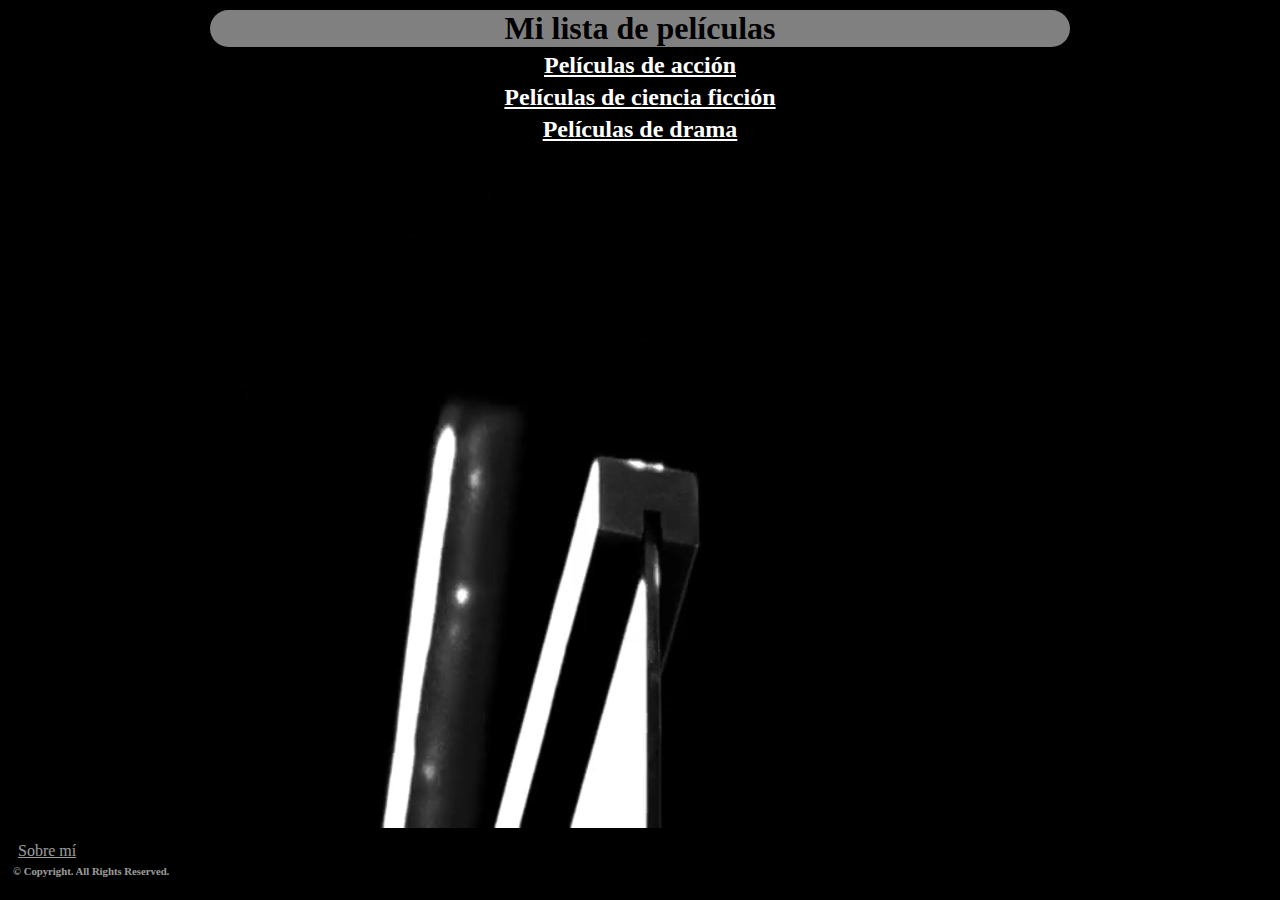
<file: index.html>
<!DOCTYPE html>
<html lang="en">
<head>
    <meta charset="UTF-8">
    <meta name="viewport" content="width=device-width, initial-scale=1.0">
    <title>My list of movies</title>
    <link rel="stylesheet" href="CSS/style.css">
</head>
<body>
    <h1 class="lista">Mi lista de películas</h1>

    <div class="generos">
          <h2 class="acción"><a href="Géneros/Acción.html">Películas de acción</a></h2>
          <h2 class="ficción"><a href="Géneros/Ciencia ficción.html">Películas de ciencia ficción</a></h2>
          <h2 class="drama"><a href="Géneros/Drama.html">Películas de drama</a></h2>
    </div>

    <div>
        <video autoplay loop muted class="videoclub">
            <source src="Video/6380809_clapperboard_by_voxmood_preview.mp4" type="video/mp4">
            Tu navegador no soporta el elemento video. 
        </video>
        
    </div>

    <footer>
        <a href="Sobre mí.html" class="here">Sobre mí</a>
    </footer>

    <h6 class="here">&copy; Copyright. All Rights Reserved.</h6>

    
</body>
</html>
</file>
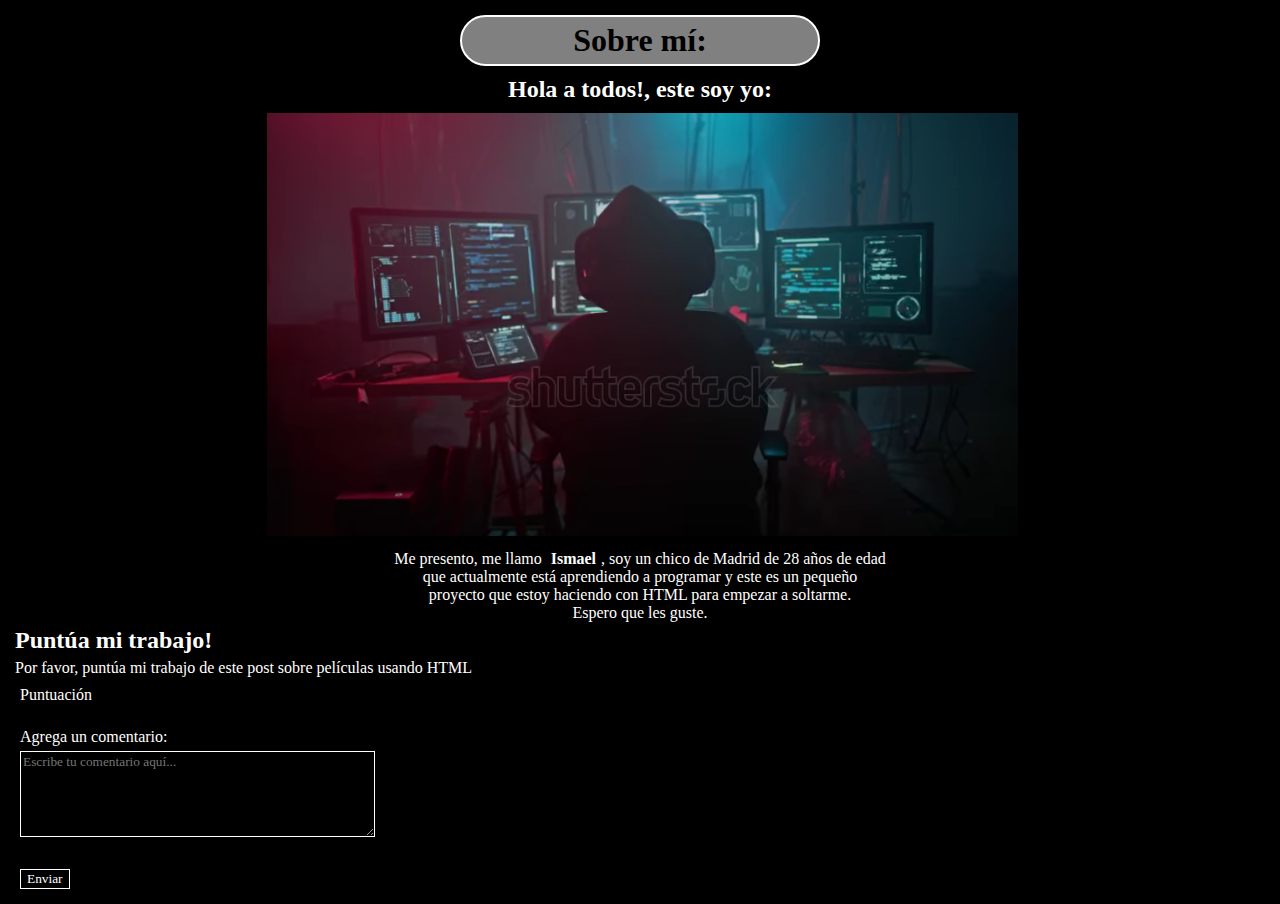
<file: Sobre mí.html>
<!DOCTYPE html>
<html lang="en">
<head>
    <meta charset="UTF-8">
    <meta name="viewport" content="width=device-width, initial-scale=1.0">
    <title>Sobre mí</title>
    <link rel="stylesheet" href="CSS/style.css">
</head>
<body>
    <h1 class="sobre-mi">Sobre mí:</h1>
    <h2 class="presentacion">Hola a todos!, este soy yo:</h2>
    <video autoplay loop muted class="video1"> <!-- con el "autoplay loop muted" esto el video se reproduce en bucle y sin sonido -->
    <source src="Video/stock-footage-professional-woman-hacker-codes-program-to-improve-security-of-hidden-corporation-dangerous-work.webm" type="video/mp4">
    Tu navegador no soporta el elemento video. 
    </video>
    <p class="bordes">Me presento, me llamo <strong>Ismael</strong>, soy un chico de Madrid de 28 años de edad 
        <br> que actualmente está aprendiendo a programar y este es un pequeño 
        <br> proyecto que estoy haciendo con HTML para empezar a soltarme. 
        <br> Espero que les guste.</p>

        
    <h2>Puntúa mi trabajo!</h2>
      <p>Por favor, puntúa mi trabajo de este post sobre películas usando HTML</p>    
          
        <form action="Registro de satisfacción del trabajo" method="post">
            <label for="puntuacion">Puntuación</label>
            <input type="number" id="puntuacion" name="puntuacion" min="1" max="10" required> <br><br>
          
            <label for="comentario" class="comentario">Agrega un comentario:</label><br>
            <textarea id="comentario" name="comentario" rows="5" cols="50" maxlength="300" placeholder="Escribe tu comentario aquí..." class="texto"></textarea> <br><br>
          
            <button type="submit" class="boton">Enviar</button>
        </form>
          
          

</body>
</html
</file>
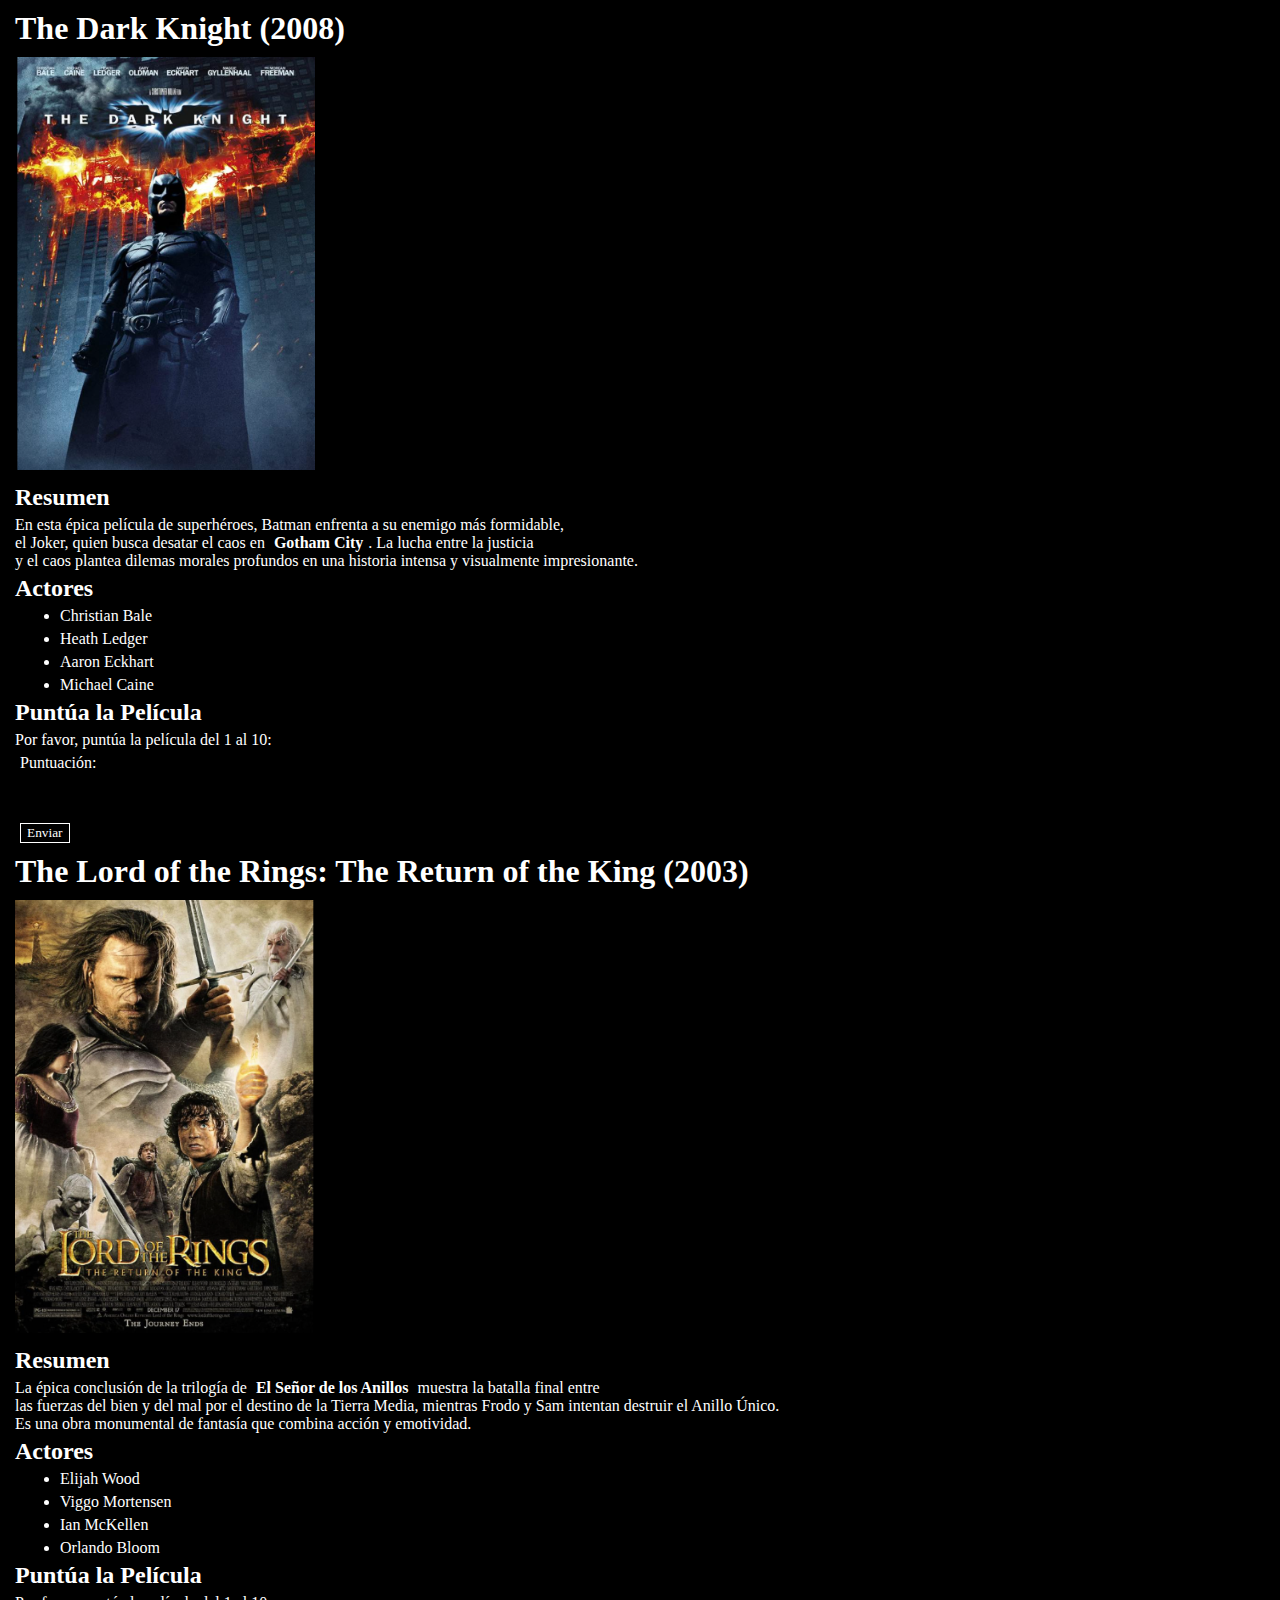
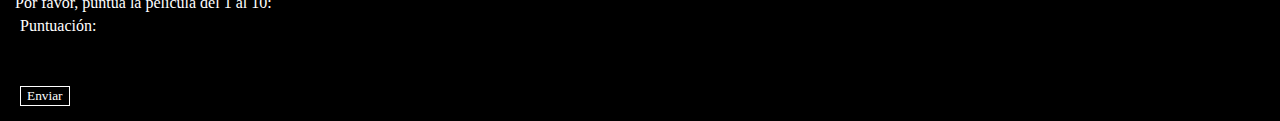
<file: Géneros/Acción.html>
<!DOCTYPE html>
<html lang="en">
<head>
    <meta charset="UTF-8">
    <meta name="viewport" content="width=device-width, initial-scale=1.0">
    <title>Películas de acción</title>
    <link rel="stylesheet" href="../CSS/style.css">
</head>
<body>
    <h1>The Dark Knight (2008)</h1>

    <img src="../Imagenes/The dark knight.png" alt="Carátula" width="300px">
    <h2>Resumen</h2>
    <p> En esta épica película de superhéroes, Batman enfrenta a su enemigo más formidable, 
        <br> el Joker, quien busca desatar el caos en <strong>Gotham City</strong>. La lucha entre la justicia 
        <br> y el caos plantea dilemas morales profundos en una historia intensa y visualmente impresionante.</p>
    
    <h2>Actores</h2>
    <ul>
        <li>Christian Bale</li>
        <li>Heath Ledger</li>
        <li>Aaron Eckhart</li>
        <li>Michael Caine</li>
    </ul>    


    <h2>Puntúa la Película</h2>
    <p>Por favor, puntúa la película del 1 al 10:</p>
    <form action="Procesar puntuación.html" method="post">
        
        <label for="puntuacion">Puntuación:</label><br>
        <input type="number" id="puntuacion" name="puntuacion" min="1" max="10" required><br><br>
        
        <button type="submit" class="enviar">Enviar</button>
    </form>



    <h1>The Lord of the Rings: The Return of the King (2003)</h1>

    <img src="../Imagenes/The lord of the rings.png" alt="Carátula" width="300px">
    <h2>Resumen</h2>
    <p>La épica conclusión de la trilogía de <strong>El Señor de los Anillos</strong> muestra la batalla final entre 
        <br> las fuerzas del bien y del mal por el destino de la Tierra Media, mientras Frodo y Sam intentan destruir el Anillo Único. 
        <br> Es una obra monumental de fantasía que combina acción y emotividad.</p>

    <h2>Actores</h2>
    <ul>
        <li>Elijah Wood</li>
        <li>Viggo Mortensen</li>
        <li>Ian McKellen</li>
        <li>Orlando Bloom</li>
    </ul>


    
    <h2>Puntúa la Película</h2>
    <p>Por favor, puntúa la película del 1 al 10:</p>
    <form action="Procesar puntuación.html" method="post">
      
        <label for="puntuacion" lass="puntuación">Puntuación:</label><br>
        <input type="number" id="puntuacion" name="puntuacion" min="1" max="10" required><br><br>
        
        <button type="submit" class="enviar">Enviar</button>
    </form>



    


    
</body>
</html>
</file>
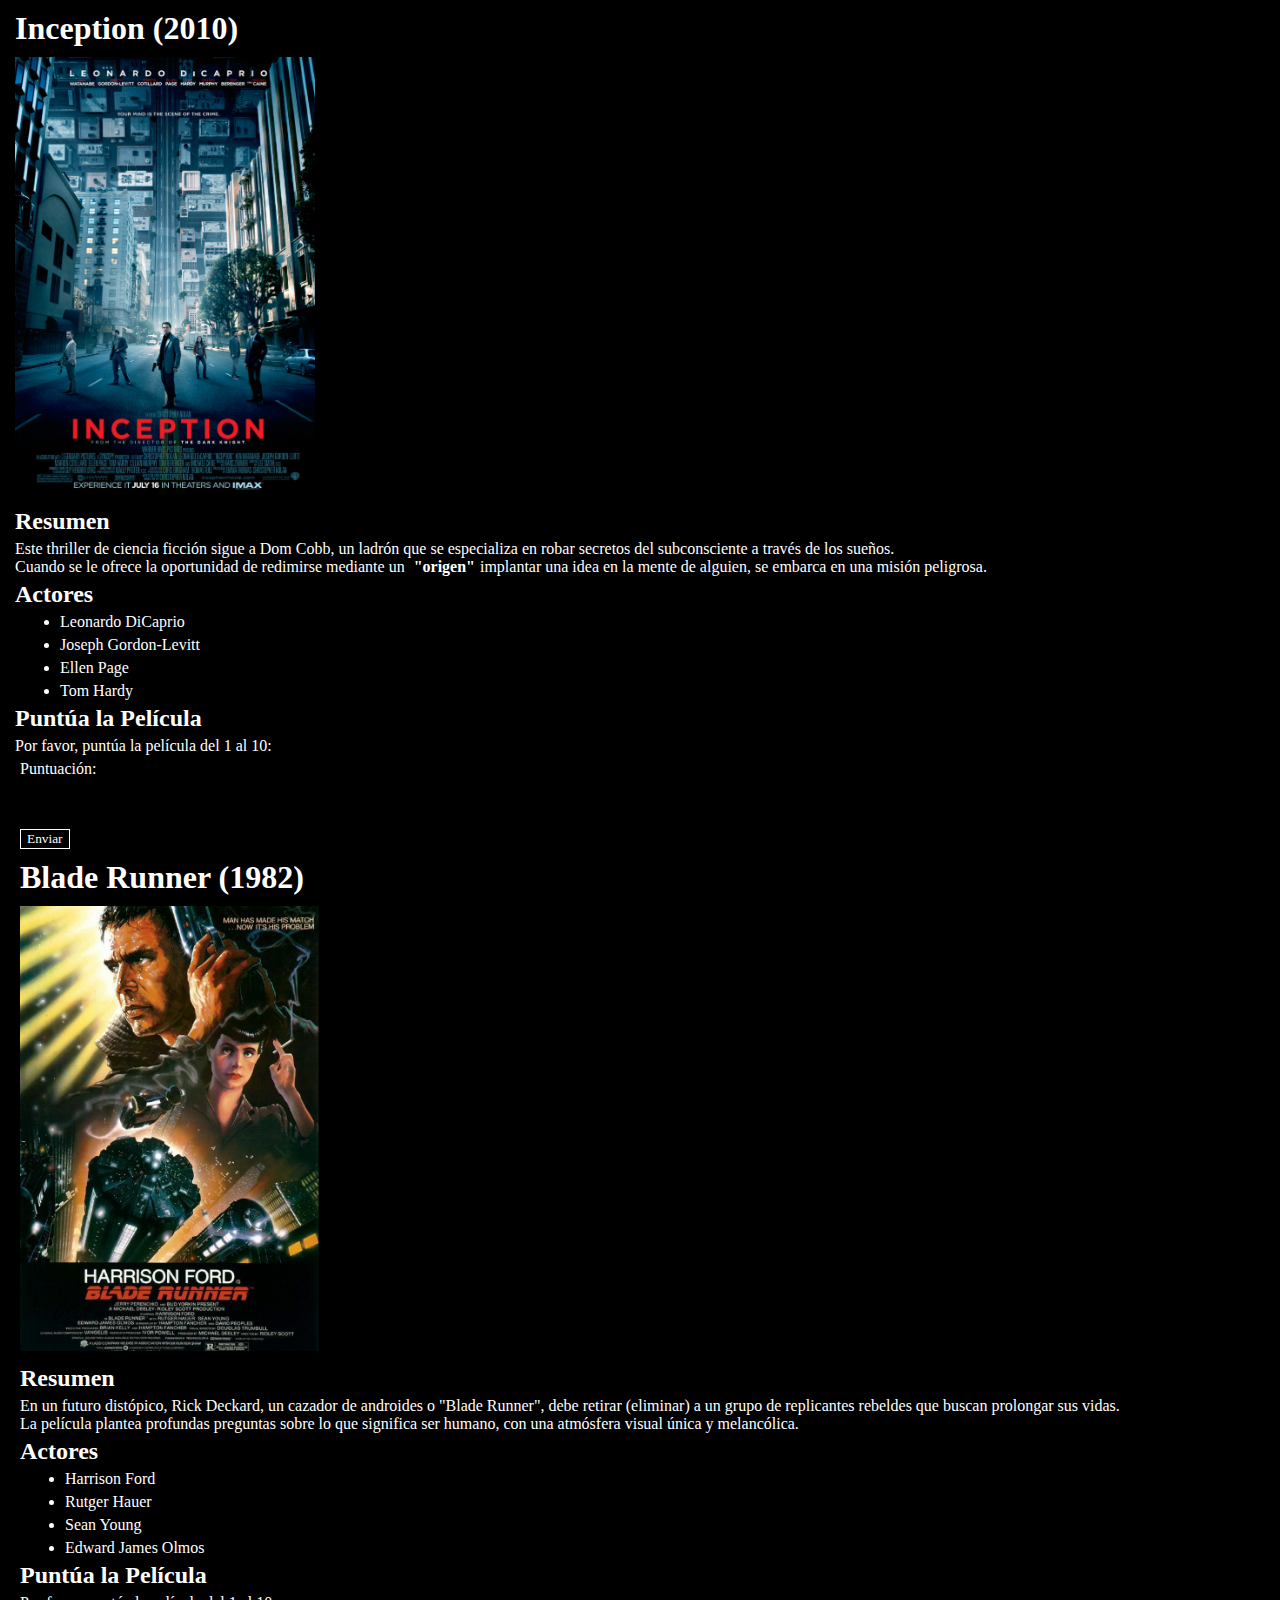
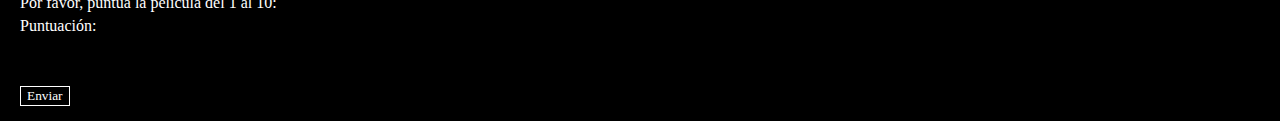
<file: Géneros/Ciencia ficción.html>
<!DOCTYPE html>
<html lang="en">
<head>
    <meta charset="UTF-8">
    <meta name="viewport" content="width=device-width, initial-scale=1.0">
    <title>Ciencia ficción</title>
    <link rel="stylesheet" href="../CSS/style.css">
</head>
<body>
    <h1>Inception (2010)</h1>

    <img src="../Imagenes/Inception.png" alt="Carátula" width="300px">
    <h2>Resumen</h2>
    <p>Este thriller de ciencia ficción sigue a Dom Cobb, un ladrón que se especializa en robar secretos del subconsciente a través de los sueños. 
        <br> Cuando se le ofrece la oportunidad de redimirse mediante un <strong>"origen"</strong>implantar una idea en la mente de alguien, se embarca en una misión peligrosa.</p>
     
    <h2>Actores</h2>
    <ul>
        <li>Leonardo DiCaprio</li>
        <li>Joseph Gordon-Levitt</li>
        <li>Ellen Page</li>
        <li>Tom Hardy</li>
    </ul>  
    
    <h2>Puntúa la Película</h2>
    <p>Por favor, puntúa la película del 1 al 10:</p>
    <form action="Procesar puntuación.html" method="post">
      
        <label for="puntuacion">Puntuación:</label><br>
        <input type="number" id="puntuacion" name="puntuacion" min="1" max="10" required><br><br>
        
        <button type="submit" class="enviar">Enviar</button>



    <h1>Blade Runner (1982)</h1>

    <img src="../Imagenes/Blade runner.png" alt="Carátula" width="300px">
    <h2>Resumen</h2>
    <p> En un futuro distópico, Rick Deckard, un cazador de androides o "Blade Runner", debe retirar (eliminar) a un grupo de replicantes rebeldes que buscan prolongar sus vidas. 
        <br> La película plantea profundas preguntas sobre lo que significa ser humano, con una atmósfera visual única y melancólica.</p>

    <h2>Actores</h2>
    <ul>
        <li>Harrison Ford</li>
        <li>Rutger Hauer</li>
        <li>Sean Young</li>
        <li>Edward James Olmos</li>
    </ul>

    <h2>Puntúa la Película</h2>
    <p>Por favor, puntúa la película del 1 al 10:</p>
    <form action="Procesar puntuación.html" method="post">
      
        <label for="puntuacion">Puntuación:</label><br>
        <input type="number" id="puntuacion" name="puntuacion" min="1" max="10" required><br><br>
        
        <button type="submit" class="enviar">Enviar</button>
    
</body>
</html>
</file>
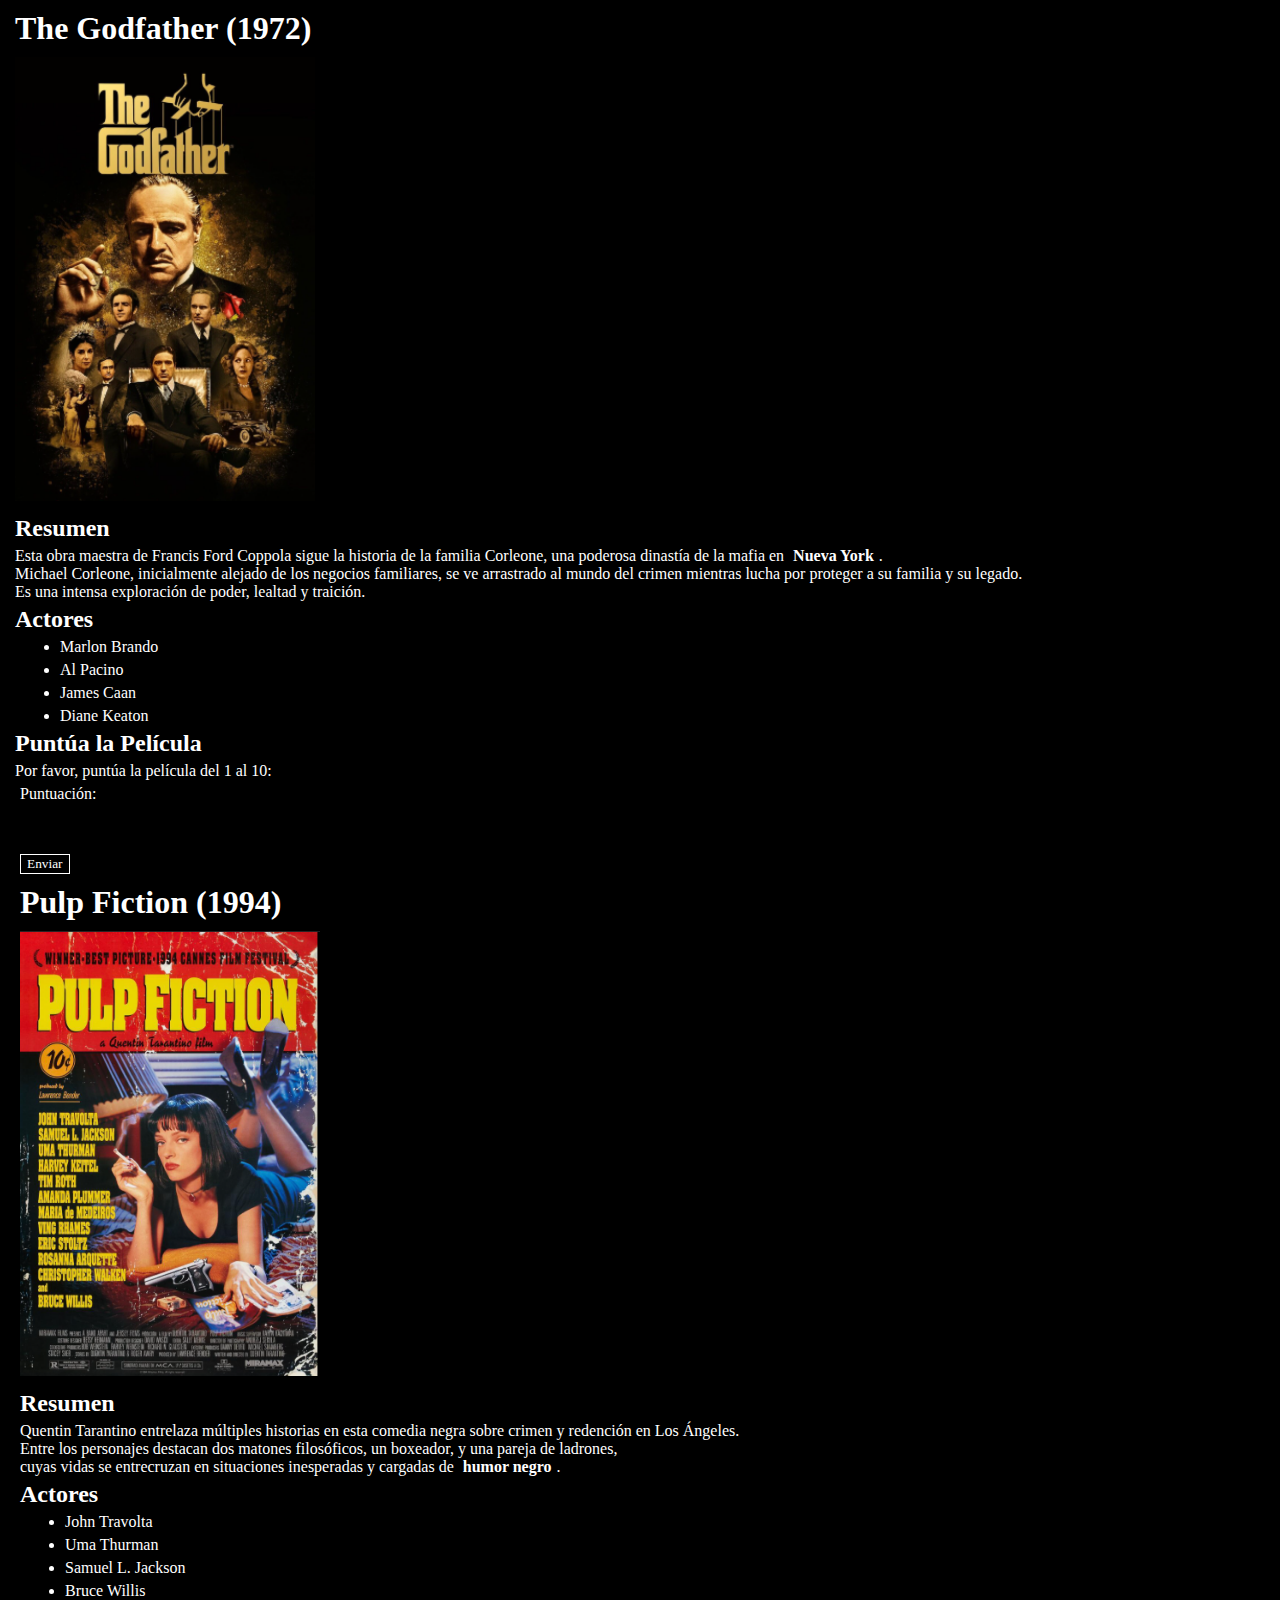
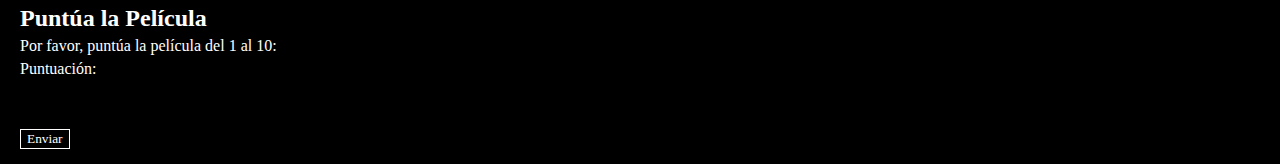
<file: Géneros/Drama.html>
<!DOCTYPE html>
<html lang="en">
<head>
    <meta charset="UTF-8">
    <meta name="viewport" content="width=device-width, initial-scale=1.0">
    <title>Drama</title>
    <link rel="stylesheet" href="../CSS/style.css">
</head>
<body>
    <h1>The Godfather (1972)</h1>

    <img src="../Imagenes/The goodfather.png" alt="Carátula" width="300px">
    <h2>Resumen</h2>
    <p>Esta obra maestra de Francis Ford Coppola sigue la historia de la familia Corleone, una poderosa dinastía de la mafia en <strong>Nueva York</strong>. 
        <br> Michael Corleone, inicialmente alejado de los negocios familiares, se ve arrastrado al mundo del crimen mientras lucha por proteger a su familia y su legado. 
        <br> Es una intensa exploración de poder, lealtad y traición.</p>

    <h2>Actores</h2>
    <ul>
        <li>Marlon Brando</li>
        <li> Al Pacino</li>
        <li>James Caan</li>
        <li>Diane Keaton</li>
    </ul>    

    <h2>Puntúa la Película</h2>
    <p>Por favor, puntúa la película del 1 al 10:</p>
    <form action="Procesar puntuación.html" method="post">
      
        <label for="puntuacion">Puntuación:</label><br>
        <input type="number" id="puntuacion" name="puntuacion" min="1" max="10" required><br><br>
        
        <button type="submit" class="enviar">Enviar</button>



    <h1>Pulp Fiction (1994)</h1>

    <img src="../Imagenes/Pulp fiction.png" alt="Carátula" width="300px">
    <h2>Resumen</h2>
    <p>Quentin Tarantino entrelaza múltiples historias en esta comedia negra sobre crimen y redención en Los Ángeles. 
        <br> Entre los personajes destacan dos matones filosóficos, un boxeador, y una pareja de ladrones, 
        <br> cuyas vidas se entrecruzan en situaciones inesperadas y cargadas de <strong>humor negro</strong>.</p>

    <h2>Actores</h2>
    <ul>
        <li>John Travolta</li>
        <li>Uma Thurman</li>
        <li>Samuel L. Jackson</li>
        <li>Bruce Willis</li>
    </ul>    

    <h2>Puntúa la Película</h2>
    <p>Por favor, puntúa la película del 1 al 10:</p>
    <form action="Procesar puntuación.html" method="post">
      
        <label for="puntuacion">Puntuación:</label><br>
        <input type="number" id="puntuacion" name="puntuacion" min="1" max="10" required><br><br>
        
        <button type="submit" class="enviar">Enviar</button>


    
</body>
</html>
</file>
<file: CSS/style.css>
/* Para seleecionar el tipo, es decir, (h1) por ejemplo, solo ponemos el tipo, es decir h1 en HTML , con el . seleccionamos una class de HTML, con # seleccionamos un ID de HTML. 
   En este orden escrito van las prioridades que CSS accionará según lo que le mande */

 /* ( !important ) esto anula todo lo demás si se aplica en algún color por ejemplo, pero no se suele usar */  

     /* 
       background-image: url(../Imagenes/fondo.jpg);  Añade una imagen de una carpeta o de un enlace externo 
       background-position: center; /* centra la imagen 
       background-size: cover; 

       height: 100vh;  "alto" 
       width: 100vw;  "ancho" 
       Unidades que se pueden usar con height y width: 
       px (píxeles): Define un tamaño fijo en píxeles.
       % (porcentaje): El tamaño es relativo al contenedor padre.
       vw (viewport width): Relativo al ancho de la ventana del navegador.
       vh (viewport height): Relativo a la altura de la ventana del navegador.
       auto: Permite que el navegador calcule automáticamente el tamaño del elemento en función de su contenido.
    */



* { /* Con el * los cambios se hacen a todo el cocumento HTML que está vinculado */
    background-color: black; margin: 5px;
    font-family: Times; /* Cambia el formato de las letras */
    border: 2px ; color: white; text-transform:inherit; /*  */
    text-align: justify; /* Alinea el texto dentro de la página */
}

.lista { 
    background-color: white;
    color: black; 
    text-align: center;
    opacity: 0.50;
    border: 10px;
    border-radius: 50px;
    margin: 5px 200px; /* Para separar el recuadro creado de la zona superior, inferior, izquierda y derecha de la página */
}


.here {
    margin: 5px 10px 3px 3px;
    opacity: 0.6; /* Con esto medimos la opacidad, siendo 1 el 100% y 0 el 0% */
}

.videoclub {
    height: 75vh;
    width: 95vw;
}

.video1 {
    height: 47vh;
    width: 98vw;
}

.sobre-mi {
    text-align: center;
    background-color: grey;
    color: black;
    border: 2px solid white; /* Genera un borde con estilo sólido, de puntos.. ect. Y le asigna el color */
    border-radius: 30px; /* Hace que el borde tenga las esquinas redondeadas, si le asigno el mismo ancho y alto en px y le ofrezco un 50% al border-radius hago un circulo perfecto */
    padding: 5px; /* Afecta al relleno del recuadro, haciendolo más amplio o más estrecho */
    margin: 10px 450px;
}

.presentacion {
    text-align: center;
}

.texto {
    border: 1px solid white
}


.boton {
    border: 1px solid white;
}

.enviar {
    border: 1px solid white;
}

.puntuación {
    border: 5px solid white;
}

.bordes  {
    text-align: center;
}

.generos {
    text-align: center;
}

.acción {
    border: 3px white;
    text-align: center;
}

.ficción {
    border: 3px white;
    text-align: center;
}

.drama {
    border: 3px white;
    text-align: center;
}
</file>
